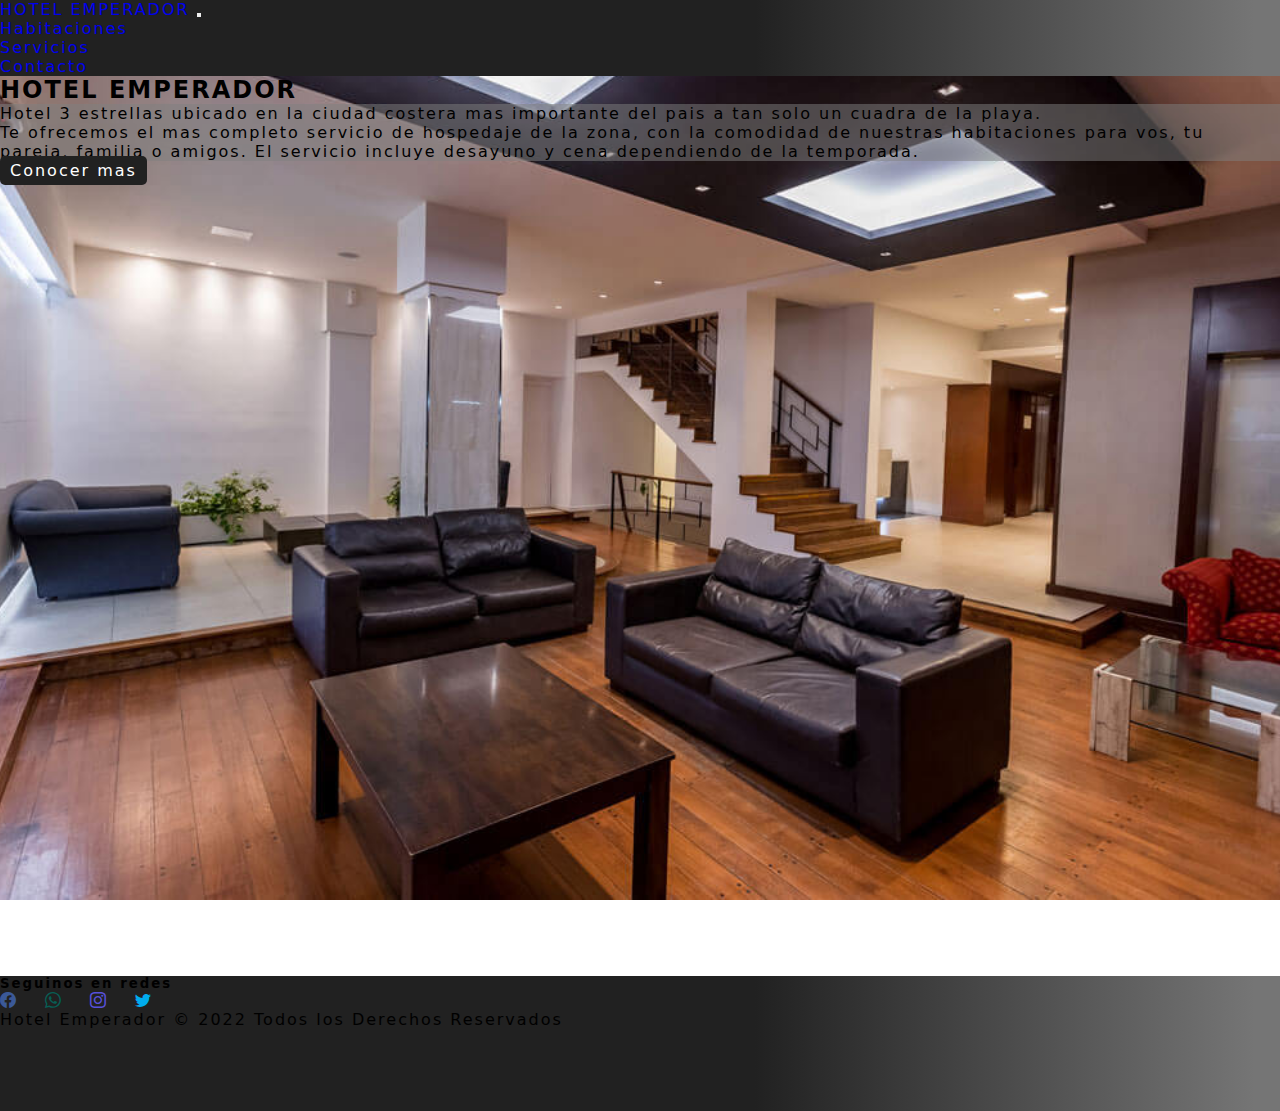
<file: index.html>
<!DOCTYPE html>
<html lang="es">
<head>
    <meta charset="UTF-8" />
    <meta name="viewport" content="width=device-width, initial-scale=1.0" />
    <title>Hotel Emperador - Inicio</title>
    <meta name="description" content="Servicio de alojamiento ubicado en Mar del Plata">
    <meta name="keywords" content="Alojamiento, Hotel, Mar del plata, Hospedaje, Turismo, Habitaciones">
    <link href="https://cdn.jsdelivr.net/npm/bootstrap@5.2.0/dist/css/bootstrap.min.css" rel="stylesheet" integrity="sha384-gH2yIJqKdNHPEq0n4Mqa/HGKIhSkIHeL5AyhkYV8i59U5AR6csBvApHHNl/vI1Bx" crossorigin="anonymous">
    <link href="https://fonts.googleapis.com/css2?family=Open+Sans:wght@300;400;700&display=swap" rel="stylesheet" />
    <link rel="shortcut icon" href="./assets/images/favicon.png" type="image/x-icon" />
    <link rel="stylesheet" href="https://cdn.jsdelivr.net/npm/bootstrap-icons@1.9.1/font/bootstrap-icons.css">
    <link rel="stylesheet" href="./styles/style.css" />
</head>
<body>  
  <nav class="header navbar navbar-expand-lg " >
      <div class="container">
          <a class="navbar-brand fw-bold text-light" href="./index.html">HOTEL EMPERADOR</a>
          <button class="navbar-toggler" type="button" data-bs-toggle="collapse" data-bs-target="#navbarNav" aria-controls="navbarNav" aria-expanded="false" aria-label="Toggle navigation">
            <span class="navbar-toggler-icon"></span>
          </button>
          <div class="collapse navbar-collapse" id="navbarNav">
            <ul class="navbar-nav mx-auto">
              <li class="nav-item">
                <a class="nav-link text-light" aria-current="page" href="./pages/habitaciones.html">Habitaciones</a>
              </li>
              <li class="nav-item">
                <a class="nav-link text-light" href="./pages/servicios.html">Servicios</a>
              </li>
              <li class="nav-item">
                <a class="nav-link text-light" href="./pages/contacto.html">Contacto</a>
              </li>
            </ul>
        </div>
      </div>
  </nav>  
  <main class="main__index">    
    <div class="container">
      <section class="contenedor d-flex flex-column justify-content-center align-items-center text-light">
        <h2 class="text-light">HOTEL EMPERADOR</h2>
        <p class="text-light">Hotel 3 estrellas ubicado en la ciudad costera mas importante del pais a tan solo un cuadra de la playa.</p>
        <p class="text-light">Te ofrecemos el mas completo servicio de hospedaje de la zona, con la comodidad de nuestras habitaciones para vos, tu pareja, familia o amigos. El servicio incluye desayuno y cena dependiendo de la temporada.</p>
        <a href="./pages/habitaciones.html">Conocer mas</a>
      </section>
    </div>    
  </main>
  <footer class="footer">
    <div class="redes">
      <div class="container">
        <h5 class="d-flex justify-content-center align-items-center text-light pt-1">
          Seguinos en redes
        </h5>
        <div class="d-flex justify-content-center align-items-center social__bar">
          <a href="https://www.facebook.com/"><i class="bi bi-facebook"></i></a>
          <a href="https://www.whatsapp.com/?lang=es"><i class="bi bi-whatsapp"></i></a>
          <a href="https://www.instagram.com/"><i class="bi bi-instagram"></i></a>
          <a href="https://twitter.com/?lang=es"><i class="bi bi-twitter"></i></a>
        </div>
      </div>
    </div>
    <div class="container">
        <p class="d-flex justify-content-center align-items-center text-light">Hotel Emperador © 2022 Todos los Derechos Reservados</p>
    </div>
  </footer>
  <script src="https://cdn.jsdelivr.net/npm/bootstrap@5.2.0/dist/js/bootstrap.bundle.min.js" integrity="sha384-A3rJD856KowSb7dwlZdYEkO39Gagi7vIsF0jrRAoQmDKKtQBHUuLZ9AsSv4jD4Xa" crossorigin="anonymous"></script>
</body>
</html>
</file>
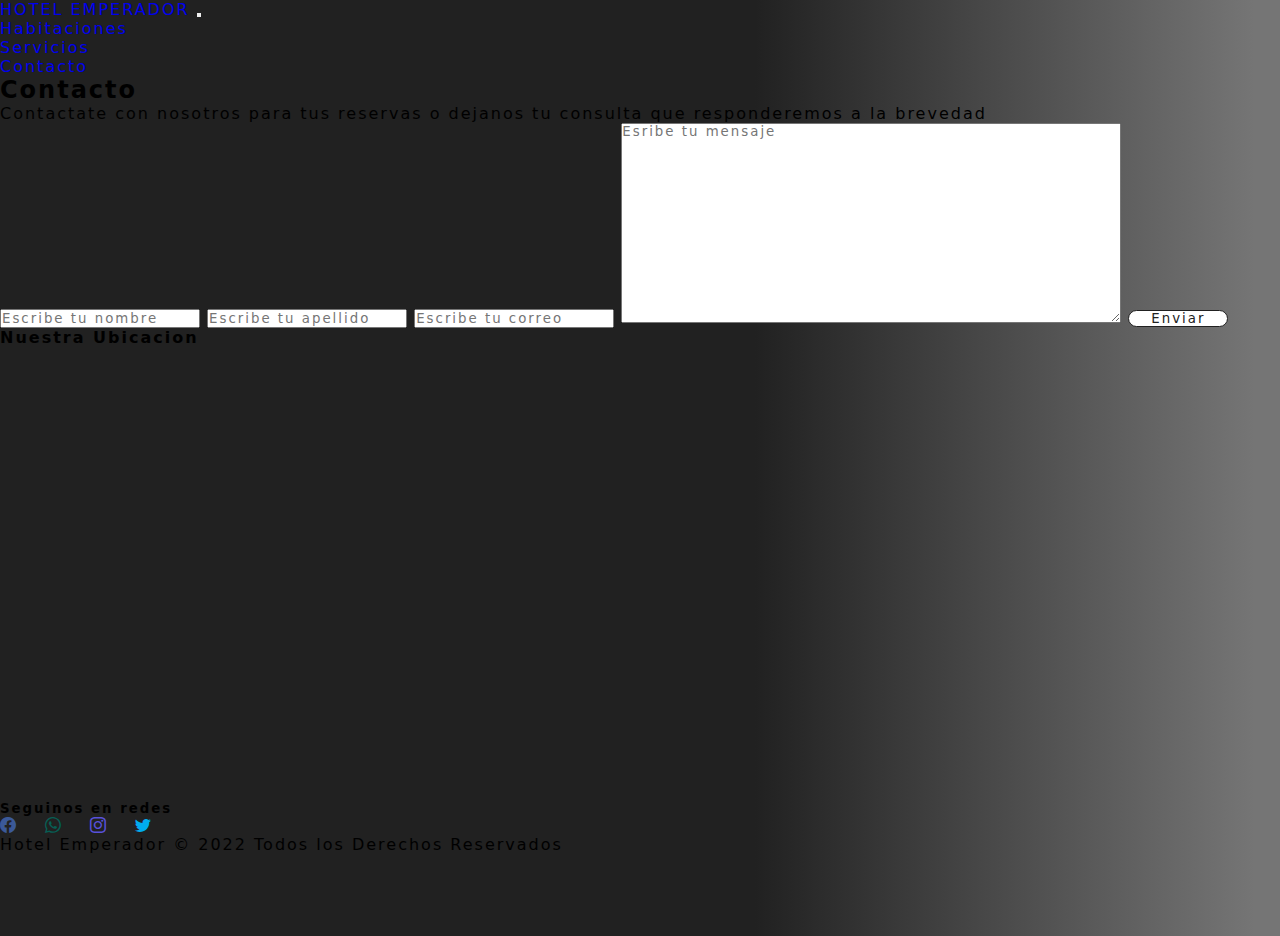
<file: pages/contacto.html>
<!DOCTYPE html>
<html lang="es">
<head>
    <meta charset="UTF-8" />
    <meta name="viewport" content="width=device-width, initial-scale=1.0" />
    <title>Hotel Emperador - Contacto</title>    
    <meta name="description" content="Contactate con nosotros y conoce nuestra ubicacion!">
    <meta name="keywords" content="Alojamiento, Hotel, Mar del plata, Hospedaje, Turismo, Habitaciones">
    <link href="https://cdn.jsdelivr.net/npm/bootstrap@5.2.0/dist/css/bootstrap.min.css" rel="stylesheet" integrity="sha384-gH2yIJqKdNHPEq0n4Mqa/HGKIhSkIHeL5AyhkYV8i59U5AR6csBvApHHNl/vI1Bx" crossorigin="anonymous">
    <link href="https://fonts.googleapis.com/css2?family=Open+Sans:wght@300;400;700&display=swap" rel="stylesheet" />
    <link rel="shortcut icon" href="../assets/images/favicon.png" type="image/x-icon" />
    <link rel="stylesheet" href="https://cdn.jsdelivr.net/npm/bootstrap-icons@1.9.1/font/bootstrap-icons.css">
    <link rel="stylesheet" href="../styles/style.css">  
</head>
<body>
    <nav class="header navbar navbar-expand-lg" >
        <div class="container">
            <a class="navbar-brand fw-bold text-light" href="../index.html">HOTEL EMPERADOR</a>
            <button class="navbar-toggler" type="button" data-bs-toggle="collapse" data-bs-target="#navbarNav" aria-controls="navbarNav" aria-expanded="false" aria-label="Toggle navigation">
              <span class="navbar-toggler-icon"></span>
            </button>
            <div class="collapse navbar-collapse" id="navbarNav">
              <ul class="navbar-nav mx-auto">
                <li class="nav-item">
                  <a class="nav-link text-light" aria-current="page" href="../pages/habitaciones.html">Habitaciones</a>
                </li>
                <li class="nav-item">
                  <a class="nav-link text-light" href="../pages/servicios.html">Servicios</a>
                </li>
                <li class="nav-item">
                  <a class="nav-link text-light" href="../pages/contacto.html">Contacto</a>
              </li>
            </ul>
          </div>
        </div>
    </nav>
    <main class="main__contacto">
        <div class="container">
            <form action="" class="formulario">
                <div class="text-light text-center">
                    <h2>Contacto</h2>  
                    <p>Contactate con nosotros para tus reservas o dejanos tu consulta que responderemos a la brevedad</p>            
                </div>
                <div class="d-flex flex-column w-4 campos">
                    <input type="text"  placeholder="Escribe tu nombre" required class="m-2 input" />            
                    <input type="text"  placeholder="Escribe tu apellido" required class="m-2 input" />            
                    <input type="email" placeholder="Escribe tu correo" required class="m-2 input" />
                    <Textarea placeholder="Esribe tu mensaje" class="m-2 textarea"></Textarea>
                    <button class="m-2 boton">Enviar</button>
                </div>
            </form>
        </div>
        <div class="conteiner">
            <h4 class="text-light text-center">Nuestra Ubicacion</h4>
            <iframe src="https://www.google.com/maps/embed?pb=!1m18!1m12!1m3!1d3143.651541566026!2d-57.540926885067535!3d-38.008587552988665!2m3!1f0!2f0!3f0!3m2!1i1024!2i768!4f13.1!3m3!1m2!1s0x9584dc3daeae4f81%3A0x96372646bf4d4478!2sAlsina%202126%2C%20B7600EKB%20Mar%20del%20Plata%2C%20Provincia%20de%20Buenos%20Aires!5e0!3m2!1ses-419!2sar!4v1660839738201!5m2!1ses-419!2sar" width="600" height="450" style="border:0;" allowfullscreen="" loading="lazy" referrerpolicy="no-referrer-when-downgrade" class="iframe"></iframe>
        </div>
    </main>
    <footer class="footer">
      <div class="redes">
        <div class="container">
          <h5 class="d-flex justify-content-center align-items-center text-light pt-1">
            Seguinos en redes
          </h5>
          <div class="d-flex justify-content-center align-items-center social__bar">
            <a href="https://www.facebook.com/"><i class="bi bi-facebook"></i></a>
            <a href="https://www.whatsapp.com/?lang=es"><i class="bi bi-whatsapp"></i></a>
            <a href="https://www.instagram.com/"><i class="bi bi-instagram"></i></a>
            <a href="https://twitter.com/?lang=es"><i class="bi bi-twitter"></i></a>
          </div>
        </div>
      </div>
      <div class="container">
          <p class="d-flex justify-content-center align-items-center text-light">Hotel Emperador © 2022 Todos los Derechos Reservados</p>
      </div>
    </footer>
    <script src="https://cdn.jsdelivr.net/npm/bootstrap@5.2.0/dist/js/bootstrap.bundle.min.js" integrity="sha384-A3rJD856KowSb7dwlZdYEkO39Gagi7vIsF0jrRAoQmDKKtQBHUuLZ9AsSv4jD4Xa" crossorigin="anonymous"></script>    
</body>
</html>
</file>
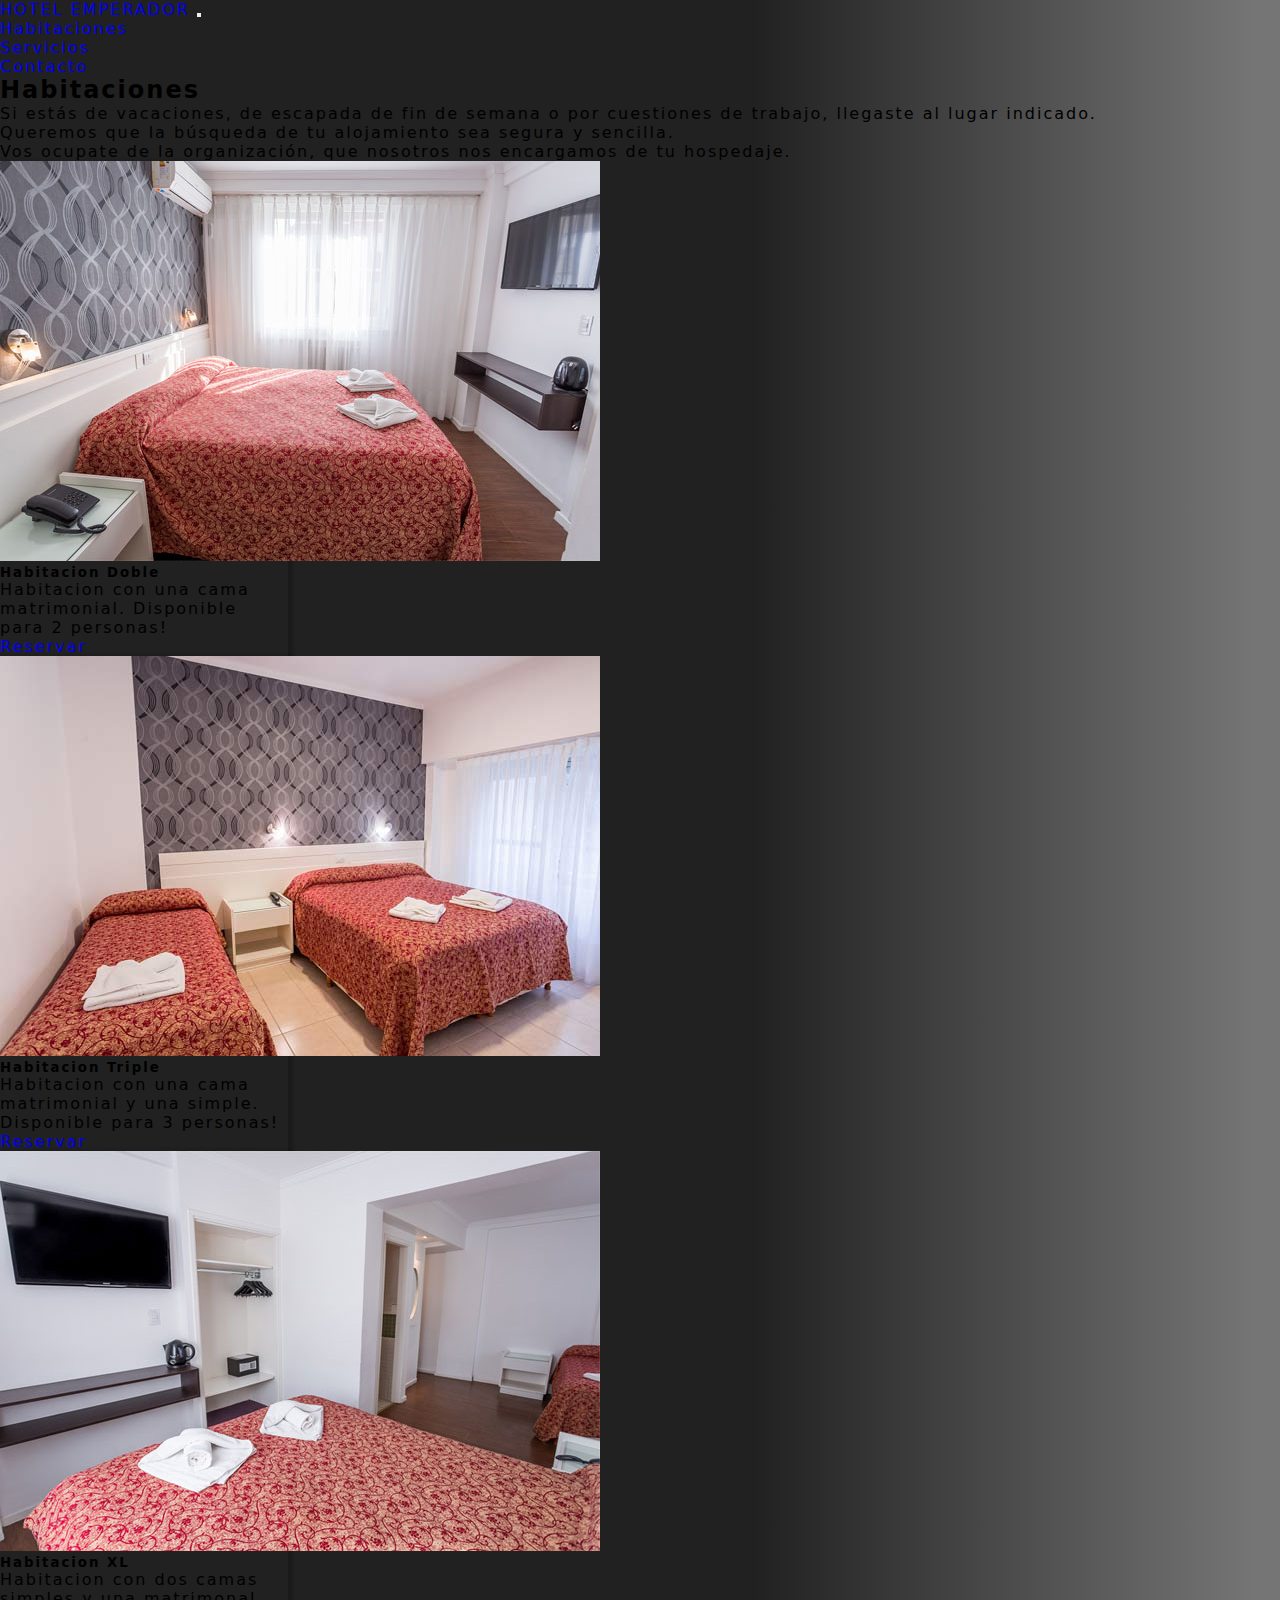
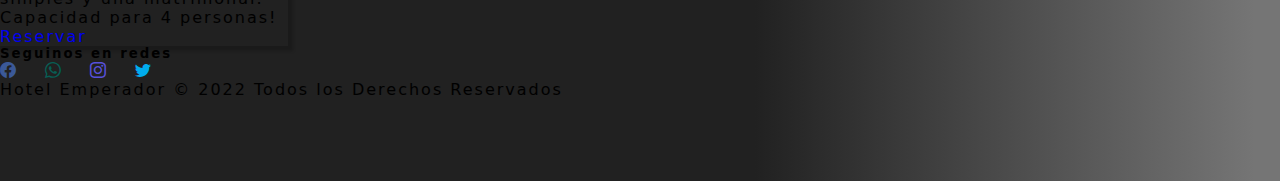
<file: pages/habitaciones.html>
<!DOCTYPE html>
<html lang="es">
<head>
    <meta charset="UTF-8" />
    <meta name="viewport" content="width=device-width, initial-scale=1.0" />
    <title>Hotel Emperador - Habitaciones</title>
    <meta name="description" content="Nuestras habitaciones mas exclusivas, un paraiso para descansar">
    <meta name="keywords" content="Alojamiento, Hotel, Mar del plata, Hospedaje, Turismo, Habitaciones">
    <link href="https://cdn.jsdelivr.net/npm/bootstrap@5.2.0/dist/css/bootstrap.min.css" rel="stylesheet" integrity="sha384-gH2yIJqKdNHPEq0n4Mqa/HGKIhSkIHeL5AyhkYV8i59U5AR6csBvApHHNl/vI1Bx" crossorigin="anonymous">
    <link href="https://fonts.googleapis.com/css2?family=Open+Sans:wght@300;400;700&display=swap" rel="stylesheet" />
    <link rel="shortcut icon" href="../assets/images/favicon.png" type="image/x-icon" />
    <link rel="stylesheet" href="https://cdn.jsdelivr.net/npm/bootstrap-icons@1.9.1/font/bootstrap-icons.css" />
    <link rel="stylesheet" href="../styles/style.css">
</head>
<body>
  <nav class="header navbar navbar-expand-lg" >
    <div class="container">
        <a class="navbar-brand fw-bold text-light" href="../index.html">HOTEL EMPERADOR</a>
        <button class="navbar-toggler" type="button" data-bs-toggle="collapse" data-bs-target="#navbarNav" aria-controls="navbarNav" aria-expanded="false" aria-label="Toggle navigation">
          <span class="navbar-toggler-icon"></span>
        </button>
        <div class="collapse navbar-collapse" id="navbarNav">
          <ul class="navbar-nav mx-auto">
            <li class="nav-item text-light" >
              <a class="nav-link text-light" aria-current="page" href="./habitaciones.html">Habitaciones</a>
            </li>
            <li class="nav-item">
              <a class="nav-link text-light" href="./servicios.html">Servicios</a>
            </li>
            <li class="nav-item text-light">
              <a class="nav-link text-light" href="./contacto.html">Contacto</a>
          </li>
        </ul>
      </div>
    </div>
  </nav>
  <main class="main__habitaciones">
    <div class="main__habitaciones-head">
        <div class="container pt-3 pb-2">
            <h2 class="text-light text-center">Habitaciones</h2>
            <p class="text-light text-center">Si estás de vacaciones, de escapada de fin de semana o por cuestiones de trabajo, llegaste al lugar indicado.</p>
            <p class="text-light text-center">Queremos que la búsqueda de tu alojamiento sea segura y sencilla.</p>
            <p class="text-light text-center">Vos ocupate de la organización, que nosotros nos encargamos de tu hospedaje.</p>
        </div>        
    </div>
    <div class="container">
        <div class="row d-flex flex-sm-column align-items-center flex-lg-row container__cards">
            <div class="card col m-4 " style="width: 18rem;">
                <img src="../assets/images/habitacion-doble.jpg" class="card-img-top mt-2" alt="card__img">
                <div class="card-body">
                  <h5 class="card-title text-center">Habitacion Doble</h5>
                  <p class="card-text text-center">Habitacion con una cama matrimonial. Disponible para 2 personas!</p>
                  <div class="d-flex justify-content-center">
                    <a href="./contacto.html" class="btn btn-primary bg-dark">Reservar</a>
                  </div>
                </div>
              </div>
              <div class="card col m-4" style="width: 18rem;">
                <img src="../assets/images/habitacion-triple.jpg" class="card-img-top mt-2" alt="card__img">
                <div class="card-body">
                  <h5 class="card-title text-center">Habitacion Triple</h5>
                  <p class="card-text text-center">Habitacion con una cama matrimonial y una simple. Disponible para 3 personas!</p>
                  <div class="d-flex justify-content-center">
                    <a href="./contacto.html" class="btn btn-primary bg-dark">Reservar</a>
                  </div>
                </div>
              </div>
              <div class="card col m-4" style="width: 18rem;">
                <img src="../assets/images/habitacion-cuadruple.jpg" class="card-img-top mt-2" alt="card__img">
                <div class="card-body">
                  <h5 class="card-title text-center">Habitacion XL</h5>
                  <p class="card-text text-center">Habitacion con dos camas simples y una matrimonal. Capacidad para 4 personas!</p>
                  <div class="d-flex justify-content-center">
                    <a href="./contacto.html" class="btn btn-primary bg-dark">Reservar</a>
                  </div>
                </div>
              </div>            
        </div>
    </div>
  </main>
  <footer class="footer">
    <div class="redes">
      <div class="container">
        <h5 class="d-flex justify-content-center align-items-center text-light pt-1">
          Seguinos en redes
        </h5>
        <div class="d-flex justify-content-center align-items-center social__bar">
          <a href="https://www.facebook.com/"><i class="bi bi-facebook"></i></a>
          <a href="https://www.whatsapp.com/?lang=es"><i class="bi bi-whatsapp"></i></a>
          <a href="https://www.instagram.com/"><i class="bi bi-instagram"></i></a>
          <a href="https://twitter.com/?lang=es"><i class="bi bi-twitter"></i></a>
        </div>
      </div>
    </div>
    <div class="container">
        <p class="d-flex justify-content-center align-items-center text-light">Hotel Emperador © 2022 Todos los Derechos Reservados</p>
    </div>
  </footer>   
  <script src="https://cdn.jsdelivr.net/npm/bootstrap@5.2.0/dist/js/bootstrap.bundle.min.js" integrity="sha384-A3rJD856KowSb7dwlZdYEkO39Gagi7vIsF0jrRAoQmDKKtQBHUuLZ9AsSv4jD4Xa" crossorigin="anonymous"></script>
</body>
</html>
</file>
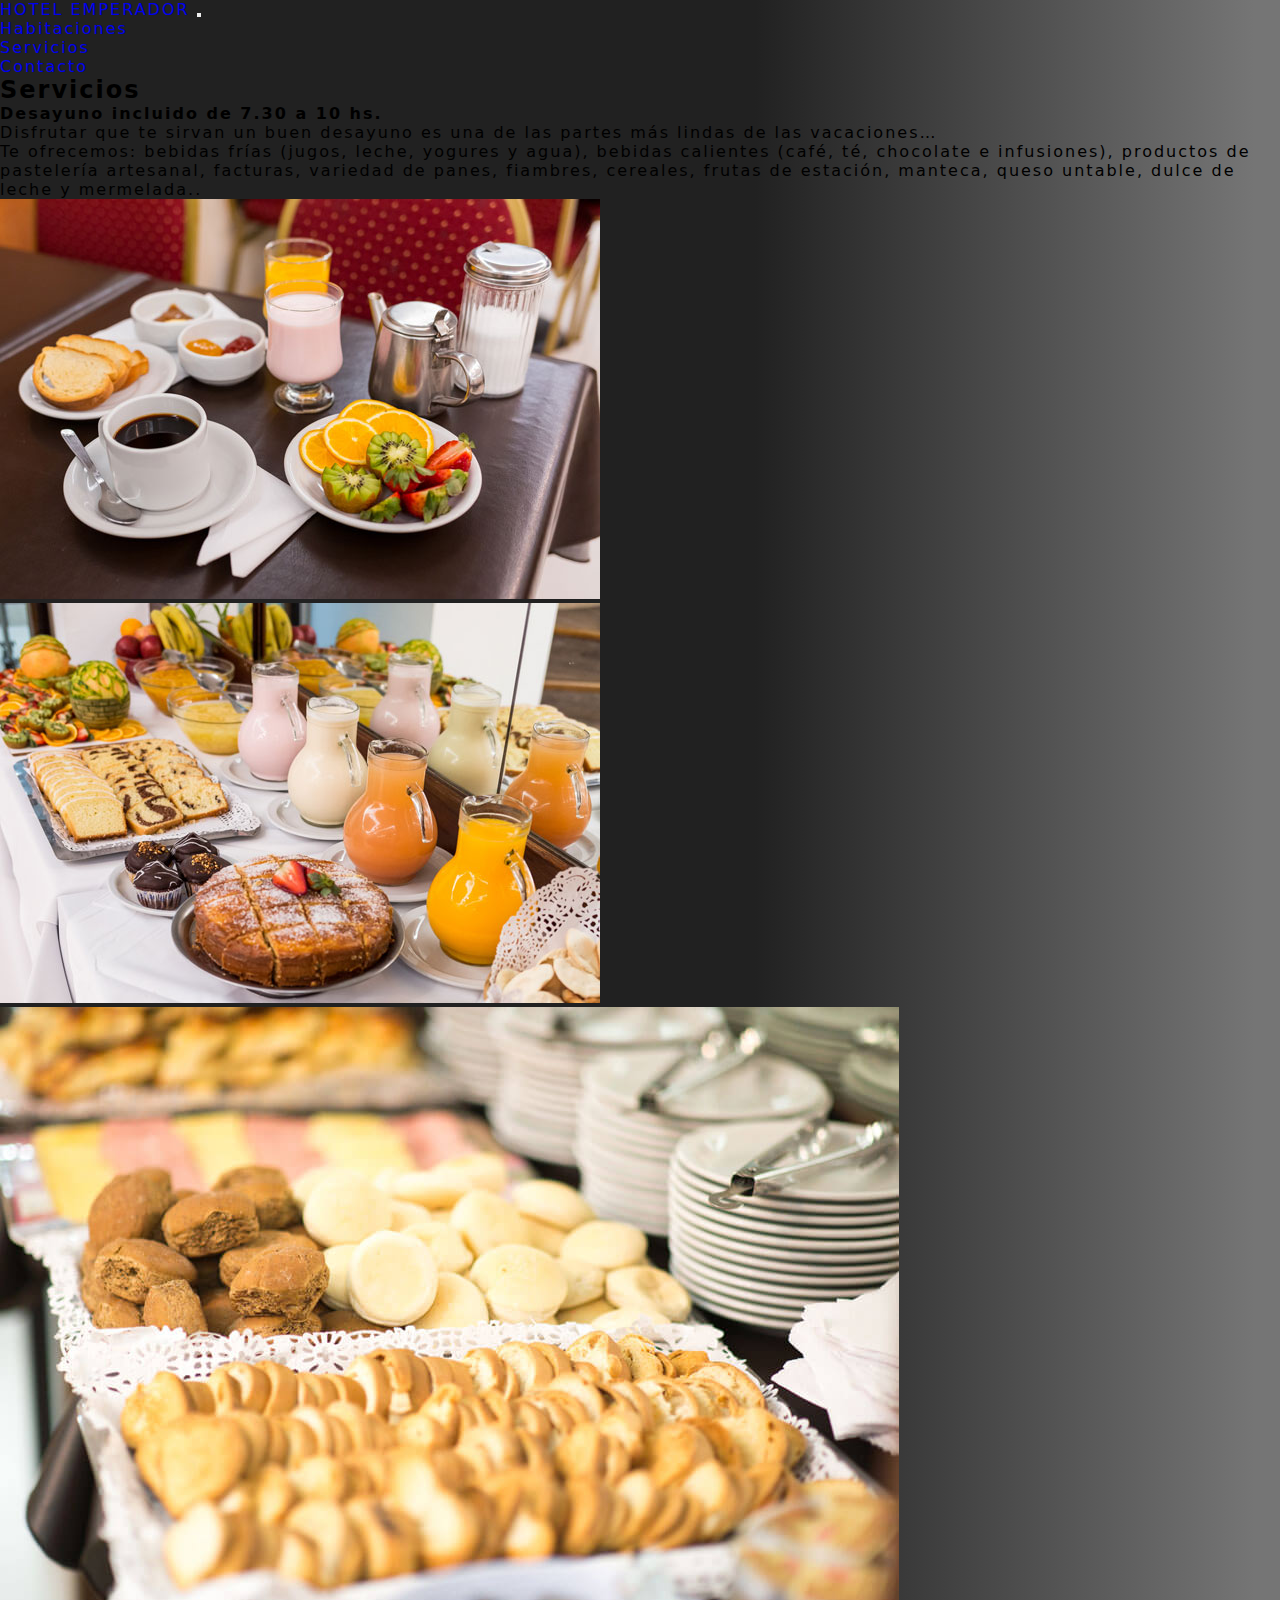
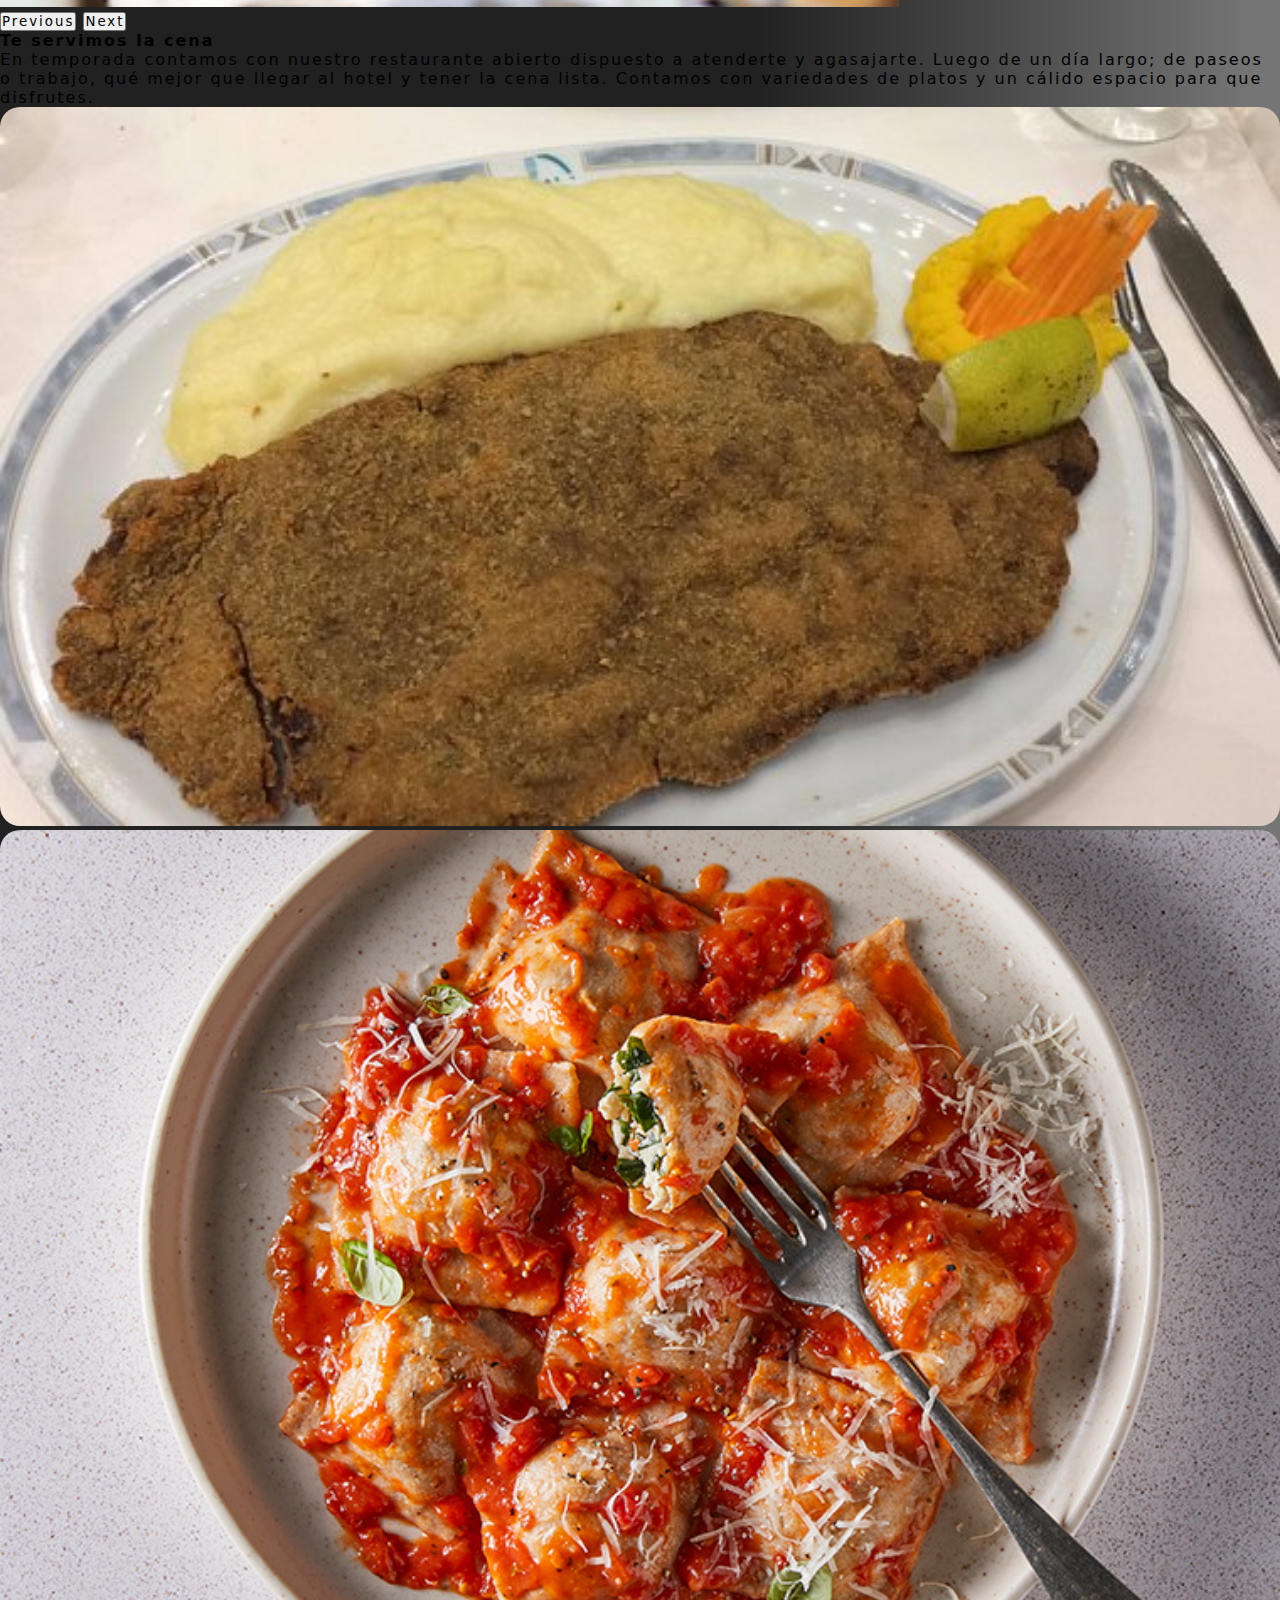
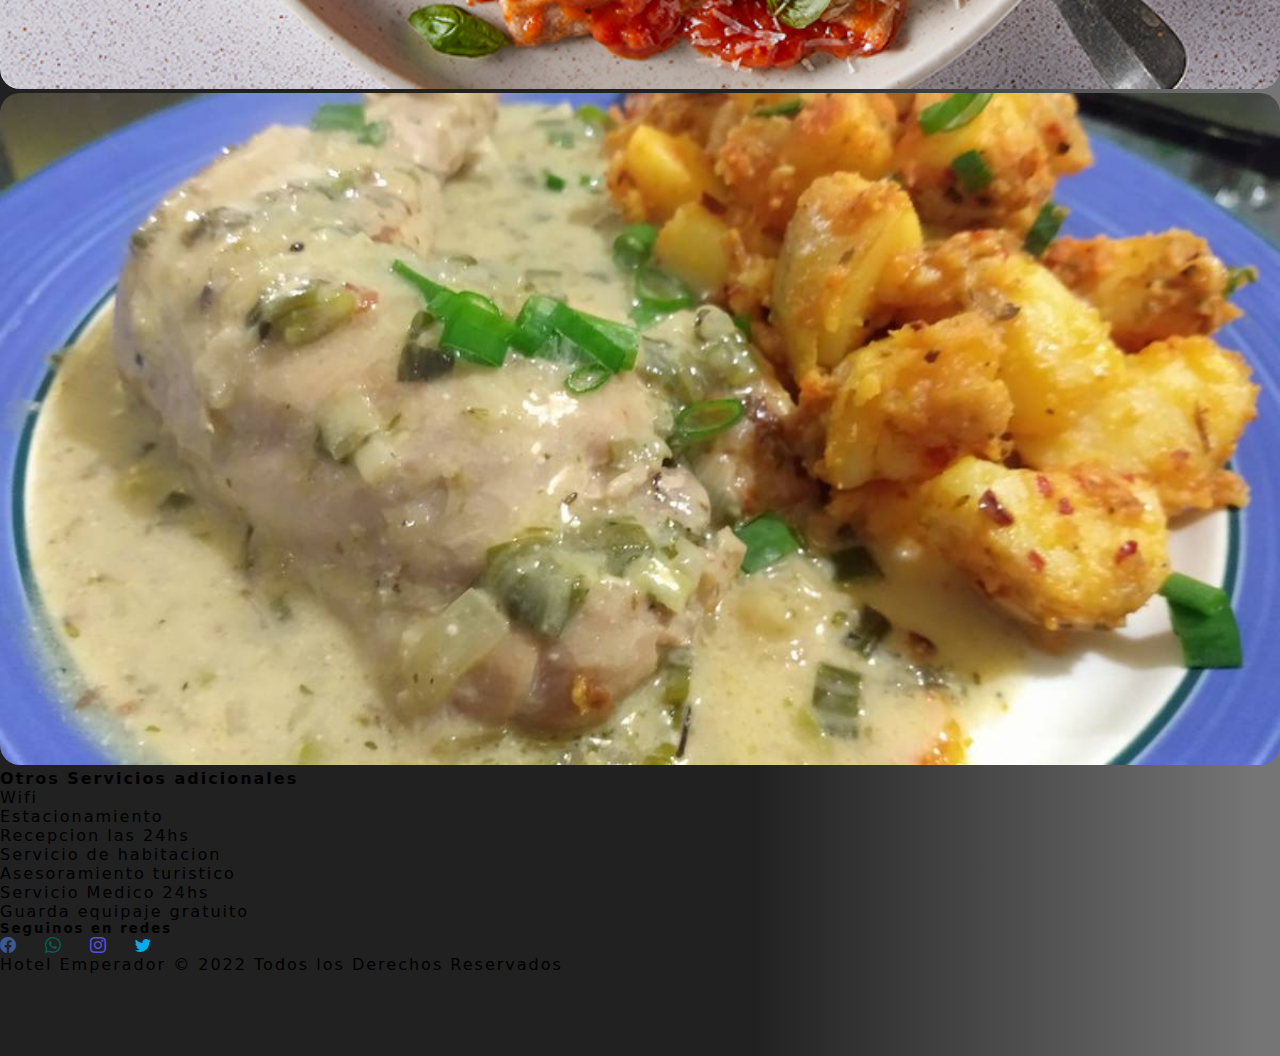
<file: pages/servicios.html>
<!DOCTYPE html>
<html lang="es">
<head>
    <meta charset="UTF-8" />
    <meta name="viewport" content="width=device-width, initial-scale=1.0" />
    <title>Hotel Emperador - Servicios</title> 
    <meta name="description" content="Servicios que incluye nuestro hotel. Desayunos, cenas, y mas!">
    <meta name="keywords" content="Alojamiento, Hotel, Mar del plata, Hospedaje, Turismo, Habitaciones">   
    <link href="https://cdn.jsdelivr.net/npm/bootstrap@5.2.0/dist/css/bootstrap.min.css" rel="stylesheet" integrity="sha384-gH2yIJqKdNHPEq0n4Mqa/HGKIhSkIHeL5AyhkYV8i59U5AR6csBvApHHNl/vI1Bx" crossorigin="anonymous">
    <link href="https://fonts.googleapis.com/css2?family=Open+Sans:wght@300;400;700&display=swap" rel="stylesheet" />
    <link rel="shortcut icon" href="../assets/images/favicon.png" type="image/x-icon" />
    <link rel="stylesheet" href="https://cdn.jsdelivr.net/npm/bootstrap-icons@1.9.1/font/bootstrap-icons.css" />
    <link rel="stylesheet" href="../styles/style.css">    
</head>
<body class="body__servicios">
  <nav class="header navbar navbar-expand-lg" >
    <div class="container">
      <a class="navbar-brand fw-bold text-light" href="../index.html">HOTEL EMPERADOR</a>
      <button class="navbar-toggler" type="button" data-bs-toggle="collapse" data-bs-target="#navbarNav" aria-controls="navbarNav" aria-expanded="false" aria-label="Toggle navigation">
        <span class="navbar-toggler-icon"></span>
      </button>
      <div class="collapse navbar-collapse" id="navbarNav">
        <ul class="navbar-nav mx-auto">
          <li class="nav-item">
            <a class="nav-link text-light" aria-current="page" href="../pages/habitaciones.html">Habitaciones</a>
          </li>
          <li class="nav-item">
            <a class="nav-link text-light" href="../pages/servicios.html">Servicios</a>
          </li>
          <li class="nav-item">
            <a class="nav-link text-light" href="../pages/contacto.html">Contacto</a>
          </li>
        </ul>
      </div>
   </div>
  </nav>
    <main class="main__servicios">
      <div class="container text-light text-center">
          <h2 class="text-dark bg-light">Servicios</h2>  
          <h4>Desayuno incluido de 7.30 a 10 hs.</h4>
          <p>Disfrutar que te sirvan un buen desayuno es una de las partes más lindas de las vacaciones…</p>
          <p>Te ofrecemos: bebidas frías (jugos, leche, yogures y agua), bebidas calientes (café, té, chocolate e infusiones), productos de pastelería artesanal, facturas, variedad de panes, fiambres, cereales, frutas de estación, manteca, queso untable, dulce de leche y mermelada..</p>
      </div>
      <div class="container">
        <div id="carouselExampleControls" class="carousel slide" data-bs-ride="carousel">
          <div class="carousel-inner">
            <div class="carousel-item active">
              <img src="../assets/images/desayuno.jpg" class="d-block w-100" alt="desayuno">
            </div>
            <div class="carousel-item">
              <img src="../assets/images/desayuno-2.jpg" class="d-block w-100" alt="desayuno">
            </div>
            <div class="carousel-item">
              <img src="../assets/images/desayuno-3.jpg" class="d-block w-100" alt="desayuno">
            </div>
          </div>
          <button class="carousel-control-prev" type="button" data-bs-target="#carouselExampleControls" data-bs-slide="prev">
            <span class="carousel-control-prev-icon" aria-hidden="true"></span>
            <span class="visually-hidden">Previous</span>
          </button>
          <button class="carousel-control-next" type="button" data-bs-target="#carouselExampleControls" data-bs-slide="next">
            <span class="carousel-control-next-icon" aria-hidden="true"></span>
            <span class="visually-hidden">Next</span>
          </button> 
        </div>
      </div>
      <div class="container text-light text-center pt-2">
        <h4 class="">Te servimos la cena</h4>        
        <p text-center>En temporada contamos con nuestro restaurante abierto dispuesto a atenderte y agasajarte. Luego de un día largo; de paseos o trabajo, qué mejor que llegar al hotel y tener la cena lista. Contamos con variedades de platos y un cálido espacio para que disfrutes.</p>
      </div>
      <div class="container">           
        <div class="row galeria__img">
          <div class="col-lg-4 col-sm-12 gap-2"><img src="../assets/images/cena.jpg" alt="cena" class="galeria__img-item"></div>
          <div class="col-lg-4 col-sm-12 gap-2"><img src="../assets/images/cena-2.jpg" alt="cena" class="galeria__img-item"></div>
          <div class="col-lg-4 col-sm-12 gap-2"><img src="../assets/images/cena-3.jpg" alt="cena" class="galeria__img-item"></div>
        </div> 
      </div>     
      <div class="container text-light text-center otros__servicios">
          <h4 class="text">Otros Servicios adicionales</h4>
          <ul>
              <li>Wifi</li>
              <li>Estacionamiento</li>
              <li>Recepcion las 24hs</li>
              <li>Servicio de habitacion</li>
              <li>Asesoramiento turistico</li>
              <li>Servicio Medico 24hs</li>
              <li>Guarda equipaje gratuito</li>
          </ul>
      </div>    
    </main>
    <footer class="footer">
      <div class="redes">
        <div class="container">
          <h5 class="d-flex justify-content-center align-items-center text-light pt-1">
            Seguinos en redes
          </h5>
          <div class="d-flex justify-content-center align-items-center social__bar">
            <a href="https://www.facebook.com/"><i class="bi bi-facebook"></i></a>
            <a href="https://www.whatsapp.com/?lang=es"><i class="bi bi-whatsapp"></i></a>
            <a href="https://www.instagram.com/"><i class="bi bi-instagram"></i></a>
            <a href="https://twitter.com/?lang=es"><i class="bi bi-twitter"></i></a>
          </div>
        </div>
      </div>
      <div class="container">
          <p class="d-flex justify-content-center align-items-center text-light">Hotel Emperador © 2022 Todos los Derechos Reservados</p>
      </div>
    </footer>
    <script src="https://cdn.jsdelivr.net/npm/bootstrap@5.2.0/dist/js/bootstrap.bundle.min.js" integrity="sha384-A3rJD856KowSb7dwlZdYEkO39Gagi7vIsF0jrRAoQmDKKtQBHUuLZ9AsSv4jD4Xa" crossorigin="anonymous"></script>    
</body>
</html>
</file>
<file: styles/style.css>
* {
  margin: 0;
  padding: 0;
  box-sizing: border-box;
  letter-spacing: 2px;
  font-family: system-ui, -apple-system, BlinkMacSystemFont, "Segoe UI", Roboto, Oxygen, Ubuntu, Cantarell, "Open Sans", "Helvetica Neue", sans-serif;
}

a {
  text-decoration: none;
}

li {
  list-style-type: none;
}

.header {
  background: #212121;
  background: linear-gradient(90deg, #212121 59%, rgb(117, 117, 117) 98%);
  position: -webkit-sticky;
  position: sticky;
  top: 0;
  z-index: 1;
}

.footer {
  margin-top: 0;
  background: #212121;
  background: linear-gradient(90deg, #212121 59%, rgb(117, 117, 117) 98%);
  height: 15vh;
}
.footer .redes .container .social__bar a {
  margin-right: 20px;
}
.footer .redes .container .social__bar a .bi-facebook {
  color: #3b5998;
}
.footer .redes .container .social__bar a .bi-whatsapp {
  color: #075E54;
}
.footer .redes .container .social__bar a .bi-instagram {
  color: #5851DB;
}
.footer .redes .container .social__bar a .bi-twitter {
  color: #00acee;
}
.footer .footer div {
  height: 100%;
}
.footer .footer div .footer div p {
  height: 100%;
}

@media (max-width: 576px) {
  .footer {
    height: 15vh;
  }
}
.main__index {
  background-image: url(../assets/images/fondo.jpg);
  background-repeat: no-repeat;
  background-size: cover;
  background-repeat: no-repeat;
  background-position: center center;
  background-attachment: fixed;
  height: 100vh;
}
.main__index .container {
  height: 100%;
}
.main__index .container .contenedor {
  height: 100%;
}
.main__index .container .contenedor p {
  background-color: rgba(128, 128, 128, 0.5);
}
.main__index .container .contenedor a {
  color: white;
  background-color: #212121;
  padding: 5px 10px;
  border-radius: 5px;
  transition: 1s;
}
.main__index .container .contenedor a:hover {
  background-color: white;
  color: #212121;
  transition: 1s;
}

.main__habitaciones {
  background: #212121;
  background: linear-gradient(90deg, #212121 59%, rgb(117, 117, 117) 98%);
}
.main__habitaciones .container .container__cards {
  display: flex;
  flex-direction: column;
}
.main__habitaciones .container .container__cards .card {
  box-shadow: 2px 2px 3px 3px rgba(0, 0, 0, 0.2);
  transition: 1s;
}
.main__habitaciones .container .container__cards .card:hover {
  transform: scale(1.1);
}

.body__servicios {
  background: #212121;
  background: linear-gradient(90deg, #212121 59%, rgb(117, 117, 117) 98%);
}
.body__servicios .main__servicios {
  background: #212121;
  background: linear-gradient(90deg, #212121 59%, rgb(117, 117, 117) 98%);
}
.body__servicios .main__servicios .container .galeria__img .galeria__img-item {
  width: 100%;
  height: 100%;
  border-radius: 20px;
}

.main__contacto {
  background: #212121;
  background: linear-gradient(90deg, #212121 59%, rgb(117, 117, 117) 98%);
}
.main__contacto .container .formulario .campos .input {
  width: 200px;
}
.main__contacto .container .formulario .campos .textarea {
  width: 500px;
  height: 200px;
}
.main__contacto .container .formulario .campos .boton {
  width: 100px;
  border: solid 1px #212121;
  border-radius: 20px;
  background-color: white;
  color: #212121;
}
.main__contacto .container .formulario .campos .boton:hover {
  background-color: #212121;
  color: white;
  border: solid 1px white;
}
.main__contacto .conteiner .iframe {
  width: 100%;
}

@media (max-width: 576px) {
  .main__contacto .container .formulario .campos .textarea {
    width: 255px;
  }
}/*# sourceMappingURL=style.css.map */
</file>
